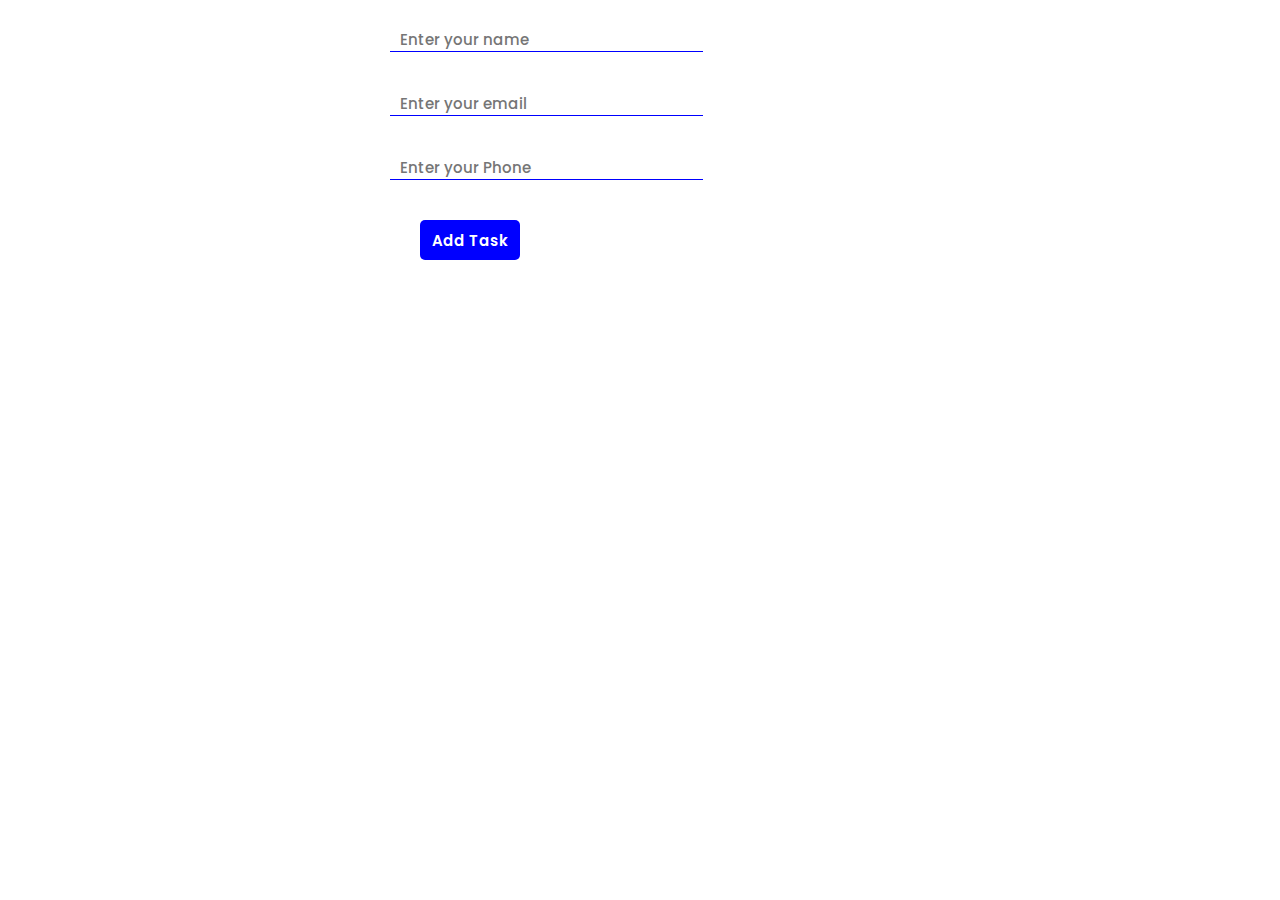
<file: index.html>
<!DOCTYPE html>
<html lang="en">

<head>
    <meta charset="UTF-8">
    <meta name="viewport" content="width=device-width, initial-scale=1.0">
    <title>Document</title>

   <link rel="stylesheet" href="localstorage-2.css">
</head>

<body>


    <div class="container">
        <form action="" id="demo">
            <input type="text" placeholder="Enter your name" id="input"><br>
            <input type="email" placeholder="Enter your email" id="input-2"><br>
            <input type="tel" placeholder="Enter your Phone" id="input-3">
            <br>

            <button type="submit"> Add Task </button>
        </form>



    </div>
    <ul id="addTaskList">

    </ul>


    <script src="localstorage-2.js"></script>

</body>

</html>
</file>
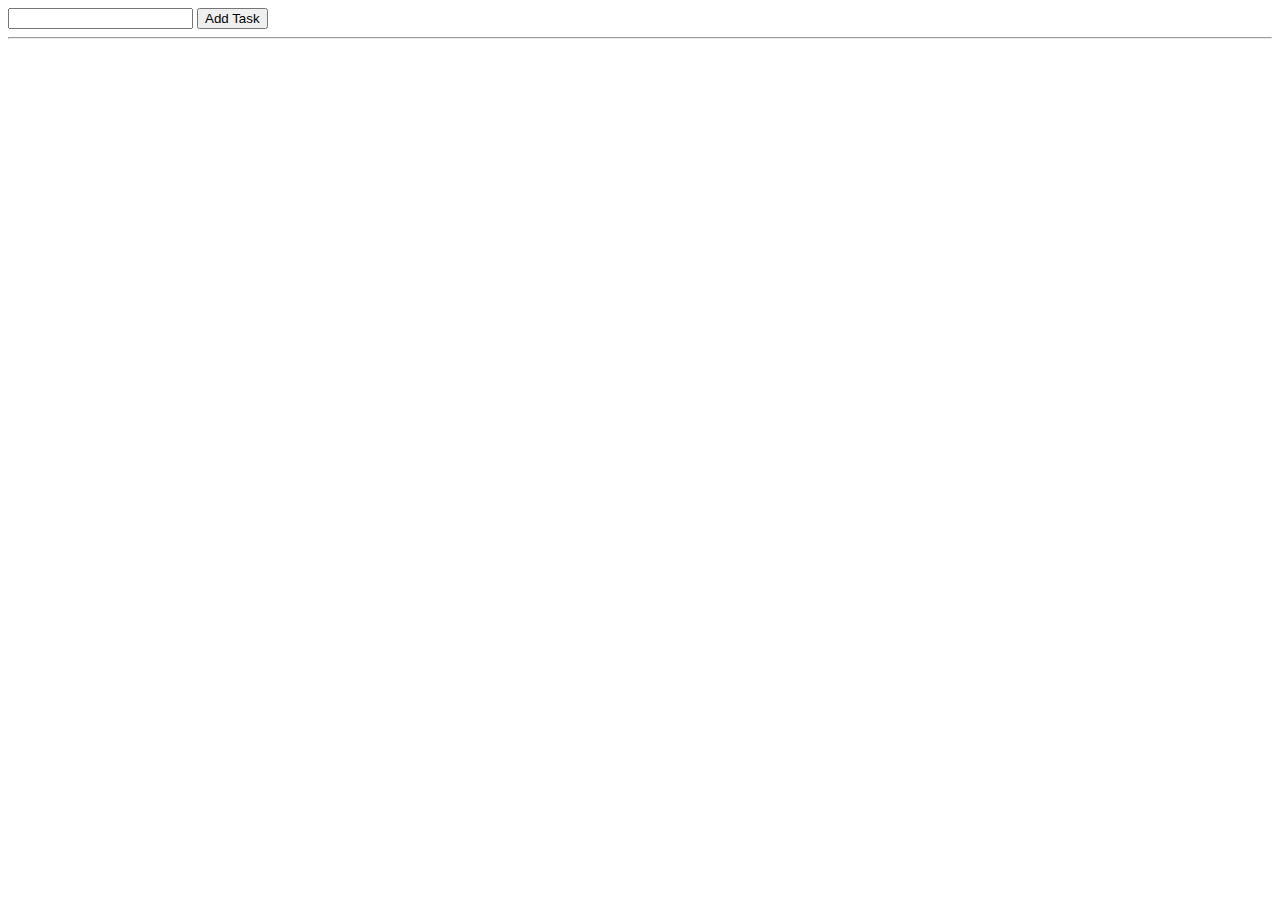
<file: localstrorage.html>
<!DOCTYPE html>
<html lang="en">
<head>
    <meta charset="UTF-8">
    <meta name="viewport" content="width=device-width, initial-scale=1.0">
    <title>Document</title>
</head>
<body>
    
    <form method="" id="taskManager">
        <input type="text" id="input">
        <button type="submit">Add Task</button>
    </form>
    <hr>
    <ul id="taskList">
    </ul>
    
    <script src="localstorage.js"> </script>
</body>
</html>
</file>
<file: localstorage-2.css>
@import url('https://fonts.googleapis.com/css2?family=Bungee+Spice&display=swap');
  @import url('https://fonts.googleapis.com/css2?family=Bungee+Spice&family=Poppins:wght@200;300;400;500;600;700;800;900&display=swap');
  
  * {
    box-sizing: border-box;
    }

.container {
    border: none;
    border-radius: 5px;
    width: 500px;
    height: auto;
    margin: auto;
}

form {
   
 
    width: 500px;
    height: auto;
    margin: auto;
    }

input {
    font-family: 'Poppins', sans-serif;
    margin-bottom: 20px;
    margin-top: 20px;
    border: none;
    border-bottom: 1px solid blue;
    outline: none;
    font-size: 15px;
    font-weight: 500;
    color: blueviolet;
    padding: 0 10px;
     }

button {
    font-family: 'Poppins', sans-serif;
    background-color: blue;
    outline: none;
    border: none;
    border-radius: 5px;
    height: 40px;
    width: 100px;
    color: white;
    font-size: 15px;
    font-weight: 600;
    margin-top: 20px;
    margin-left: 30px;
    margin-bottom: 30px;
}


.heading{
    font-family: 'Bungee Spice', sans-serif;
}
.mainclass {
    font-family: 'Poppins', sans-serif;
    border: none;
    border-radius: 5px;
    width: 500px;
    height: auto;
    margin: auto;


}

.span {
    font-family: 'Poppins', sans-serif;
    font-size: 15px;
    color: white;



}

.inputclass {

    font-family: 'Poppins', sans-serif;
    font-size: 15px;
    

}
</file>
